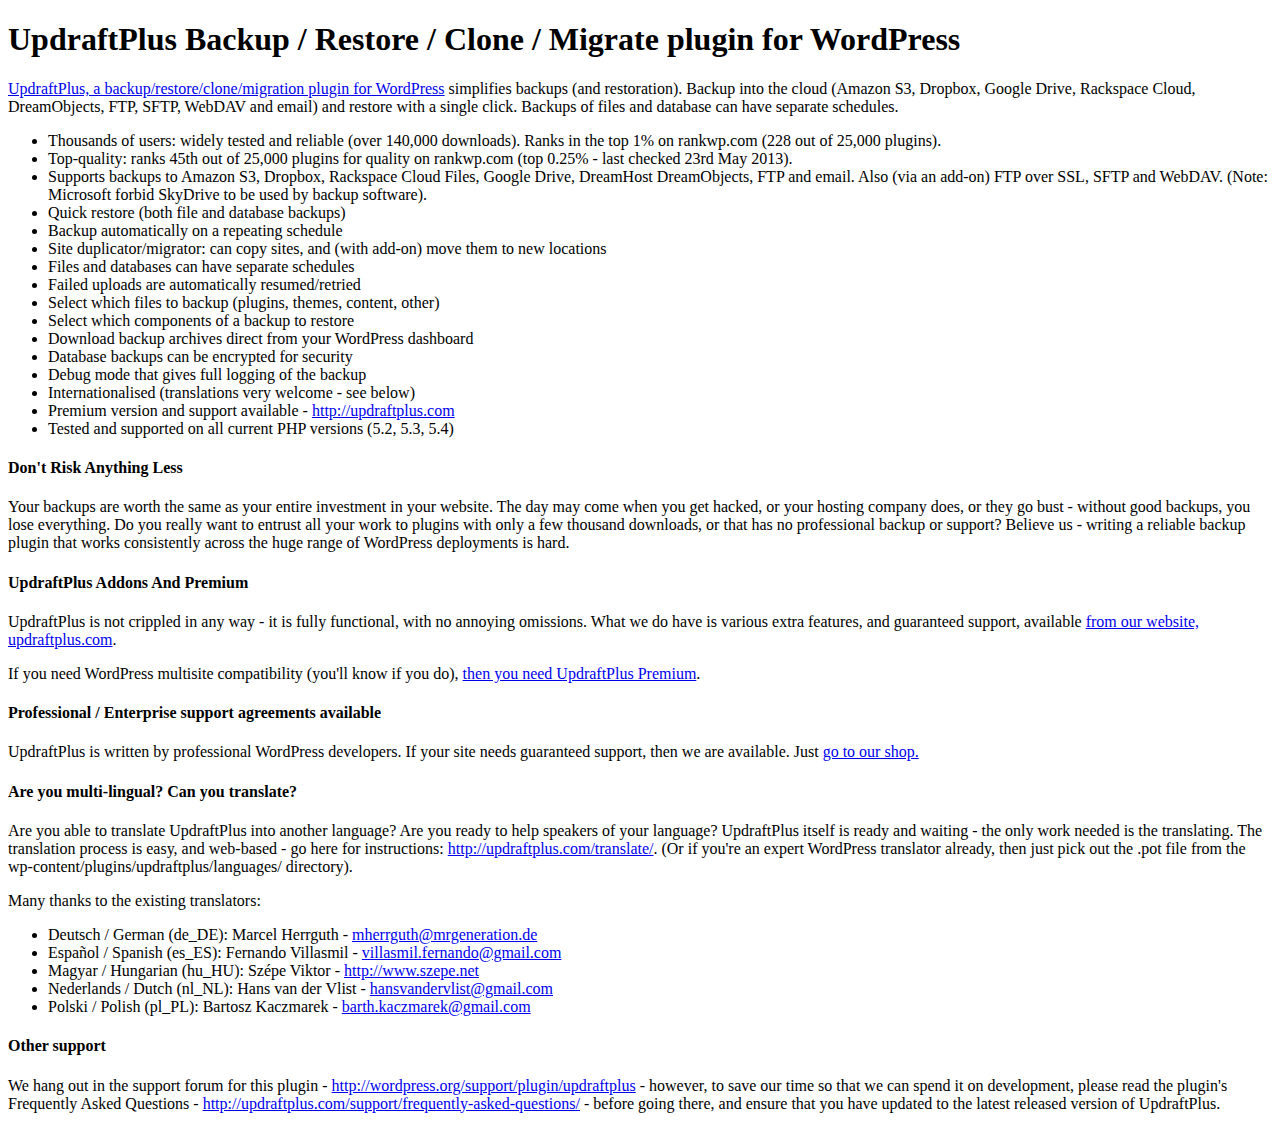
<file: wp-content/plugins/updraftplus/index.html>
<!DOCTYPE HTML PUBLIC "-//W3C//DTD HTML 4.01 Transitional//EN" "http://www.w3.org/TR/html4/loose.dtd">
<html>
<head>
<meta http-equiv="Content-type" content="text/html;charset=UTF-8">
<title>UpdraftPlus backup/restore/clone/migrate for WordPress</title>
</head>
<body>

<h1>UpdraftPlus Backup / Restore / Clone / Migrate plugin for WordPress</h1>

<div class="block-content"><p><a href="http://updraftplus.com" rel="nofollow">UpdraftPlus, a backup/restore/clone/migration plugin for WordPress</a> simplifies backups (and restoration). Backup into the cloud (Amazon S3, Dropbox, Google Drive, Rackspace Cloud, DreamObjects, FTP, SFTP, WebDAV and email) and restore with a single click. Backups of files and database can have separate schedules.</p>

<ul>
<li>Thousands of users: widely tested and reliable (over 140,000 downloads). Ranks in the top 1% on rankwp.com (228 out of 25,000 plugins).</li>
<li>Top-quality: ranks 45th out of 25,000 plugins for quality on rankwp.com (top 0.25% - last checked 23rd May 2013).</li>
<li>Supports backups to Amazon S3, Dropbox, Rackspace Cloud Files, Google Drive, DreamHost DreamObjects, FTP and email. Also (via an add-on) FTP over SSL, SFTP and WebDAV. (Note: Microsoft forbid SkyDrive to be used by backup software).  </li>
<li>Quick restore (both file and database backups)</li>
<li>Backup automatically on a repeating schedule</li>
<li>Site duplicator/migrator: can copy sites, and (with add-on) move them to new locations</li>
<li>Files and databases can have separate schedules</li>
<li>Failed uploads are automatically resumed/retried</li>
<li>Select which files to backup (plugins, themes, content, other)</li>
<li>Select which components of a backup to restore</li>
<li>Download backup archives direct from your WordPress dashboard</li>
<li>Database backups can be encrypted for security</li>
<li>Debug mode that gives full logging of the backup</li>
<li>Internationalised (translations very welcome - see below)</li>
<li>Premium version and support available - <a href="http://updraftplus.com" rel="nofollow">http://updraftplus.com</a></li>
<li>Tested and supported on all current PHP versions (5.2, 5.3, 5.4)</li>
</ul>

<h4>Don't Risk Anything Less</h4>

<p>Your backups are worth the same as your entire investment in your website. The day may come when you get hacked, or your hosting company does, or they go bust - without good backups, you lose everything. Do you really want to entrust all your work to plugins with only a few thousand downloads, or that has no professional backup or support? Believe us - writing a reliable backup plugin that works consistently across the huge range of WordPress deployments is hard.</p>

<h4>UpdraftPlus Addons And Premium</h4>

<p>UpdraftPlus is not crippled in any way - it is fully functional, with no annoying omissions. What we do have is various extra features, and guaranteed support, available <a href="http://updraftplus.com/" rel="nofollow">from our website, updraftplus.com</a>.</p>

<p>If you need WordPress multisite compatibility (you'll know if you do), <a href="http://updraftplus.com/shop/" rel="nofollow">then you need UpdraftPlus Premium</a>.</p>

<h4>Professional / Enterprise support agreements available</h4>

<p>UpdraftPlus is written by professional WordPress developers. If your site needs guaranteed support, then we are available. Just  <a href="http://updraftplus.com/shop/" rel="nofollow">go to our shop.</a></p>

<h4>Are you multi-lingual? Can you translate?</h4>

<p>Are you able to translate UpdraftPlus into another language? Are you ready to help speakers of your language? UpdraftPlus itself is ready and waiting - the only work needed is the translating. The translation process is easy, and web-based - go here for instructions: <a href="http://updraftplus.com/translate/" rel="nofollow">http://updraftplus.com/translate/</a>. (Or if you're an expert WordPress translator already, then just pick out the .pot file from the wp-content/plugins/updraftplus/languages/ directory).</p>

<p>Many thanks to the existing translators:</p>

<ul>
<li>Deutsch / German (de_DE): Marcel Herrguth - <a href="mailto:mherrguth@mrgeneration.de" rel="nofollow">mherrguth@mrgeneration.de</a></li>
<li>Español / Spanish (es_ES): Fernando Villasmil - <a href="mailto:villasmil.fernando@gmail.com" rel="nofollow">villasmil.fernando@gmail.com</a></li>
<li>Magyar / Hungarian (hu_HU): Szépe Viktor - <a href="http://www.szepe.net" rel="nofollow">http://www.szepe.net</a></li>
<li>Nederlands / Dutch (nl_NL): Hans van der Vlist - <a href="mailto:hansvandervlist@gmail.com" rel="nofollow">hansvandervlist@gmail.com</a></li>
<li>Polski / Polish (pl_PL): Bartosz Kaczmarek - <a href="mailto:barth.kaczmarek@gmail.com" rel="nofollow">barth.kaczmarek@gmail.com</a></li>
</ul>

<h4>Other support</h4>

<p>We hang out in the support forum for this plugin - <a href="http://wordpress.org/support/plugin/updraftplus" rel="nofollow">http://wordpress.org/support/plugin/updraftplus</a> - however, to save our time so that we can spend it on development, please read the plugin's Frequently Asked Questions - <a href="http://updraftplus.com/support/frequently-asked-questions/" rel="nofollow">http://updraftplus.com/support/frequently-asked-questions/</a> - before going there, and ensure that you have updated to the latest released version of UpdraftPlus.</p>

</div>

</body>
</html>
</file>
